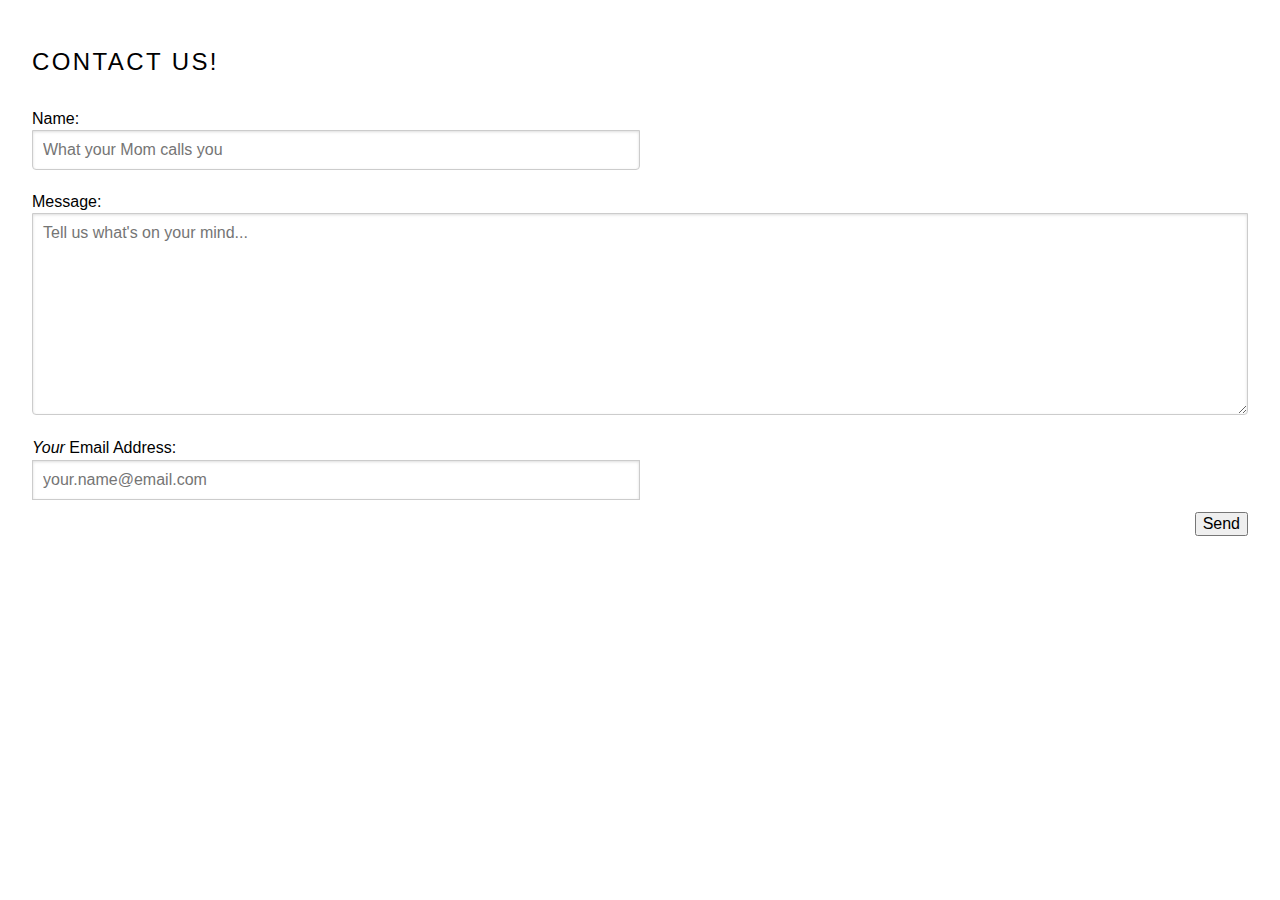
<file: index.html>
<!doctype html>
<html lang="en">
<head>
    <meta charset="utf-8">
    <meta name="viewport" content="width=device-width, initial-scale=1.0">
    <meta name="description" content="contact form example">
  <title>Contact Example</title>
</head>

<body>
  <h2 class="content-head">Contact Us!</h2>


<!-- START HERE -->
   <link rel="stylesheet" href="pure.css">
   <link rel="stylesheet" href="style.css">

   
  <form class="gform pure-form pure-form-stacked" method="POST" data-email="example@email.net"
  action="https://script.google.com/macros/s/AKfycby-zUm78485JgULN-tRtlftxtW-23HKFptWAMax6g/exec">
    <!-- change the form action to your script url -->

    <div class="form-elements">
      <fieldset class="pure-group">
        <label for="name">Name: </label>
        <input id="name" name="name" placeholder="What your Mom calls you" />
      </fieldset>

      <fieldset class="pure-group">
        <label for="message">Message: </label>
        <textarea id="message" name="message" rows="10"
        placeholder="Tell us what's on your mind..."></textarea>
      </fieldset>

      <fieldset class="pure-group">
        <label for="email"><em>Your</em> Email Address:</label>
        <input id="email" name="email" type="email" value=""
        required placeholder="your.name@email.com"/>
        <span class="email-invalid" style="display:none">
          Must be a valid email address</span>
      </fieldset>


      <button >
        Send</button>
    </div>

    <!-- Customise the Thankyou Message People See when they submit the form: -->
    <div class="thankyou_message" style="display:none;">
      <h2><em>Thanks</em> for contacting us!
        We will get back to you soon!</h2>
    </div>

  </form>

  <!-- Submit the Form to Google Using "AJAX" -->
  <script data-cfasync="false" type="text/javascript"
  src="form-submission-handler.js"></script>
<!-- END -->

</body>
</html>
</file>
<file: style.css>
body {
  margin: 2em;
}
aside {
    background: #1f8dd6; /* same color as selected state on site menu */
    padding: 0.3em 1em;
    border-radius: 3px;
    color: #fff;
    margin-bottom: 2em;
}
textarea {
  width: 100%;
}
.content-head {
  font-weight: 400;
  text-transform: uppercase;
  letter-spacing: 0.1em;
  margin: 2em 0 1em;
}
.is-center {
  text-align: center;
}
.button-success {
  color: white;
  border-radius: 4px;
  text-shadow: 0 1px 1px rgba(0, 0, 0, 0.2);
  background: rgb(28, 184, 65); /* this is a green */
}
.button-xlarge {
  font-size: 125%;
}
button {
  float: right;
}
#name, #email {
  width: 50%;
}
</file>
<file: pure.css>
/*!
Pure v1.0.0
Copyright 2013 Yahoo!
Licensed under the BSD License.
https://github.com/yahoo/pure/blob/master/LICENSE.md
*/
/*!
normalize.css v^3.0 | MIT License | git.io/normalize
Copyright (c) Nicolas Gallagher and Jonathan Neal
*/
/*! normalize.css v3.0.3 | MIT License | github.com/necolas/normalize.css */.pure-button:focus,a:active,a:hover{outline:0}.pure-table,table{border-collapse:collapse;border-spacing:0}html{font-family:sans-serif;-ms-text-size-adjust:100%;-webkit-text-size-adjust:100%}body{margin:0}article,aside,details,figcaption,figure,footer,header,hgroup,main,menu,nav,section,summary{display:block}audio,canvas,progress,video{display:inline-block;vertical-align:baseline}audio:not([controls]){display:none;height:0}[hidden],template{display:none}a{background-color:transparent}abbr[title]{border-bottom:1px dotted}b,optgroup,strong{font-weight:700}dfn{font-style:italic}h1{font-size:2em;margin:.67em 0}mark{background:#ff0;color:#000}small{font-size:80%}sub,sup{font-size:75%;line-height:0;position:relative;vertical-align:baseline}sup{top:-.5em}sub{bottom:-.25em}img{border:0}svg:not(:root){overflow:hidden}figure{margin:1em 40px}hr{box-sizing:content-box;height:0}pre,textarea{overflow:auto}code,kbd,pre,samp{font-family:monospace,monospace;font-size:1em}button,input,optgroup,select,textarea{color:inherit;font:inherit;margin:0}.pure-button,input{line-height:normal}button{overflow:visible}button,select{text-transform:none}button,html input[type=button],input[type=reset],input[type=submit]{-webkit-appearance:button;cursor:pointer}button[disabled],html input[disabled]{cursor:default}button::-moz-focus-inner,input::-moz-focus-inner{border:0;padding:0}input[type=checkbox],input[type=radio]{box-sizing:border-box;padding:0}input[type=number]::-webkit-inner-spin-button,input[type=number]::-webkit-outer-spin-button{height:auto}input[type=search]{-webkit-appearance:textfield;box-sizing:content-box}.pure-button,.pure-form input:not([type]),.pure-menu{box-sizing:border-box}input[type=search]::-webkit-search-cancel-button,input[type=search]::-webkit-search-decoration{-webkit-appearance:none}fieldset{border:1px solid silver;margin:0 2px;padding:.35em .625em .75em}legend,td,th{padding:0}legend{border:0}.hidden,[hidden]{display:none!important}.pure-img{max-width:100%;height:auto;display:block}.pure-g{letter-spacing:-.31em;text-rendering:optimizespeed;font-family:FreeSans,Arimo,"Droid Sans",Helvetica,Arial,sans-serif;display:-webkit-box;display:-webkit-flex;display:-ms-flexbox;display:flex;-webkit-flex-flow:row wrap;-ms-flex-flow:row wrap;flex-flow:row wrap;-webkit-align-content:flex-start;-ms-flex-line-pack:start;align-content:flex-start}@media all and (-ms-high-contrast:none),(-ms-high-contrast:active){table .pure-g{display:block}}.opera-only :-o-prefocus,.pure-g{word-spacing:-.43em}.pure-u,.pure-u-1,.pure-u-1-1,.pure-u-1-12,.pure-u-1-2,.pure-u-1-24,.pure-u-1-3,.pure-u-1-4,.pure-u-1-5,.pure-u-1-6,.pure-u-1-8,.pure-u-10-24,.pure-u-11-12,.pure-u-11-24,.pure-u-12-24,.pure-u-13-24,.pure-u-14-24,.pure-u-15-24,.pure-u-16-24,.pure-u-17-24,.pure-u-18-24,.pure-u-19-24,.pure-u-2-24,.pure-u-2-3,.pure-u-2-5,.pure-u-20-24,.pure-u-21-24,.pure-u-22-24,.pure-u-23-24,.pure-u-24-24,.pure-u-3-24,.pure-u-3-4,.pure-u-3-5,.pure-u-3-8,.pure-u-4-24,.pure-u-4-5,.pure-u-5-12,.pure-u-5-24,.pure-u-5-5,.pure-u-5-6,.pure-u-5-8,.pure-u-6-24,.pure-u-7-12,.pure-u-7-24,.pure-u-7-8,.pure-u-8-24,.pure-u-9-24{letter-spacing:normal;word-spacing:normal;vertical-align:top;text-rendering:auto;display:inline-block;zoom:1}.pure-g [class*=pure-u]{font-family:sans-serif}.pure-u-1-24{width:4.1667%}.pure-u-1-12,.pure-u-2-24{width:8.3333%}.pure-u-1-8,.pure-u-3-24{width:12.5%}.pure-u-1-6,.pure-u-4-24{width:16.6667%}.pure-u-1-5{width:20%}.pure-u-5-24{width:20.8333%}.pure-u-1-4,.pure-u-6-24{width:25%}.pure-u-7-24{width:29.1667%}.pure-u-1-3,.pure-u-8-24{width:33.3333%}.pure-u-3-8,.pure-u-9-24{width:37.5%}.pure-u-2-5{width:40%}.pure-u-10-24,.pure-u-5-12{width:41.6667%}.pure-u-11-24{width:45.8333%}.pure-u-1-2,.pure-u-12-24{width:50%}.pure-u-13-24{width:54.1667%}.pure-u-14-24,.pure-u-7-12{width:58.3333%}.pure-u-3-5{width:60%}.pure-u-15-24,.pure-u-5-8{width:62.5%}.pure-u-16-24,.pure-u-2-3{width:66.6667%}.pure-u-17-24{width:70.8333%}.pure-u-18-24,.pure-u-3-4{width:75%}.pure-u-19-24{width:79.1667%}.pure-u-4-5{width:80%}.pure-u-20-24,.pure-u-5-6{width:83.3333%}.pure-u-21-24,.pure-u-7-8{width:87.5%}.pure-u-11-12,.pure-u-22-24{width:91.6667%}.pure-u-23-24{width:95.8333%}.pure-u-1,.pure-u-1-1,.pure-u-24-24,.pure-u-5-5{width:100%}.pure-button{display:inline-block;zoom:1;white-space:nowrap;vertical-align:middle;text-align:center;cursor:pointer;-webkit-user-drag:none;-webkit-user-select:none;-moz-user-select:none;-ms-user-select:none;user-select:none}.pure-button::-moz-focus-inner{padding:0;border:0}.pure-button-group{letter-spacing:-.31em;text-rendering:optimizespeed}.opera-only :-o-prefocus,.pure-button-group{word-spacing:-.43em}.pure-button{font-family:inherit;font-size:100%;padding:.5em 1em;color:#444;color:rgba(0,0,0,.8);border:1px solid #999;border:transparent;background-color:#E6E6E6;text-decoration:none;border-radius:2px}.pure-button-hover,.pure-button:focus,.pure-button:hover{filter:alpha(opacity=90);background-image:-webkit-linear-gradient(transparent,rgba(0,0,0,.05) 40%,rgba(0,0,0,.1));background-image:linear-gradient(transparent,rgba(0,0,0,.05) 40%,rgba(0,0,0,.1))}.pure-button-active,.pure-button:active{box-shadow:0 0 0 1px rgba(0,0,0,.15) inset,0 0 6px rgba(0,0,0,.2) inset;border-color:#000\9}.pure-button-disabled,.pure-button-disabled:active,.pure-button-disabled:focus,.pure-button-disabled:hover,.pure-button[disabled]{border:none;background-image:none;filter:alpha(opacity=40);opacity:.4;cursor:not-allowed;box-shadow:none;pointer-events:none}.pure-button-hidden{display:none}.pure-button-primary,.pure-button-selected,a.pure-button-primary,a.pure-button-selected{background-color:#0078e7;color:#fff}.pure-button-group .pure-button{letter-spacing:normal;word-spacing:normal;vertical-align:top;text-rendering:auto;margin:0;border-radius:0;border-right:1px solid #111;border-right:1px solid rgba(0,0,0,.2)}.pure-button-group .pure-button:first-child{border-top-left-radius:2px;border-bottom-left-radius:2px}.pure-button-group .pure-button:last-child{border-top-right-radius:2px;border-bottom-right-radius:2px;border-right:none}.pure-form input[type=password],.pure-form input[type=email],.pure-form input[type=url],.pure-form input[type=date],.pure-form input[type=month],.pure-form input[type=time],.pure-form input[type=datetime],.pure-form input[type=datetime-local],.pure-form input[type=week],.pure-form input[type=tel],.pure-form input[type=color],.pure-form input[type=number],.pure-form input[type=search],.pure-form input[type=text],.pure-form select,.pure-form textarea{padding:.5em .6em;display:inline-block;border:1px solid #ccc;box-shadow:inset 0 1px 3px #ddd;border-radius:4px;vertical-align:middle;box-sizing:border-box}.pure-form input:not([type]){padding:.5em .6em;display:inline-block;border:1px solid #ccc;box-shadow:inset 0 1px 3px #ddd;border-radius:4px}.pure-form input[type=color]{padding:.2em .5em}.pure-form input:not([type]):focus,.pure-form input[type=password]:focus,.pure-form input[type=email]:focus,.pure-form input[type=url]:focus,.pure-form input[type=date]:focus,.pure-form input[type=month]:focus,.pure-form input[type=time]:focus,.pure-form input[type=datetime]:focus,.pure-form input[type=datetime-local]:focus,.pure-form input[type=week]:focus,.pure-form input[type=tel]:focus,.pure-form input[type=color]:focus,.pure-form input[type=number]:focus,.pure-form input[type=search]:focus,.pure-form input[type=text]:focus,.pure-form select:focus,.pure-form textarea:focus{outline:0;border-color:#129FEA}.pure-form input[type=file]:focus,.pure-form input[type=checkbox]:focus,.pure-form input[type=radio]:focus{outline:#129FEA auto 1px}.pure-form .pure-checkbox,.pure-form .pure-radio{margin:.5em 0;display:block}.pure-form input:not([type])[disabled],.pure-form input[type=password][disabled],.pure-form input[type=email][disabled],.pure-form input[type=url][disabled],.pure-form input[type=date][disabled],.pure-form input[type=month][disabled],.pure-form input[type=time][disabled],.pure-form input[type=datetime][disabled],.pure-form input[type=datetime-local][disabled],.pure-form input[type=week][disabled],.pure-form input[type=tel][disabled],.pure-form input[type=color][disabled],.pure-form input[type=number][disabled],.pure-form input[type=search][disabled],.pure-form input[type=text][disabled],.pure-form select[disabled],.pure-form textarea[disabled]{cursor:not-allowed;background-color:#eaeded;color:#cad2d3}.pure-form input[readonly],.pure-form select[readonly],.pure-form textarea[readonly]{background-color:#eee;color:#777;border-color:#ccc}.pure-form input:focus:invalid,.pure-form select:focus:invalid,.pure-form textarea:focus:invalid{color:#b94a48;border-color:#e9322d}.pure-form input[type=file]:focus:invalid:focus,.pure-form input[type=checkbox]:focus:invalid:focus,.pure-form input[type=radio]:focus:invalid:focus{outline-color:#e9322d}.pure-form select{height:2.25em;border:1px solid #ccc;background-color:#fff}.pure-form select[multiple]{height:auto}.pure-form label{margin:.5em 0 .2em}.pure-form fieldset{margin:0;padding:.35em 0 .75em;border:0}.pure-form legend{display:block;width:100%;padding:.3em 0;margin-bottom:.3em;color:#333;border-bottom:1px solid #e5e5e5}.pure-form-stacked input:not([type]),.pure-form-stacked input[type=password],.pure-form-stacked input[type=email],.pure-form-stacked input[type=url],.pure-form-stacked input[type=date],.pure-form-stacked input[type=month],.pure-form-stacked input[type=time],.pure-form-stacked input[type=datetime],.pure-form-stacked input[type=datetime-local],.pure-form-stacked input[type=week],.pure-form-stacked input[type=tel],.pure-form-stacked input[type=color],.pure-form-stacked input[type=file],.pure-form-stacked input[type=number],.pure-form-stacked input[type=search],.pure-form-stacked input[type=text],.pure-form-stacked label,.pure-form-stacked select,.pure-form-stacked textarea{display:block;margin:.25em 0}.pure-form-aligned .pure-help-inline,.pure-form-aligned input,.pure-form-aligned select,.pure-form-aligned textarea,.pure-form-message-inline{display:inline-block;vertical-align:middle}.pure-form-aligned textarea{vertical-align:top}.pure-form-aligned .pure-control-group{margin-bottom:.5em}.pure-form-aligned .pure-control-group label{text-align:right;display:inline-block;vertical-align:middle;width:10em;margin:0 1em 0 0}.pure-form-aligned .pure-controls{margin:1.5em 0 0 11em}.pure-form .pure-input-rounded,.pure-form input.pure-input-rounded{border-radius:2em;padding:.5em 1em}.pure-form .pure-group fieldset{margin-bottom:10px}.pure-form .pure-group input,.pure-form .pure-group textarea{display:block;padding:10px;margin:0 0 -1px;border-radius:0;position:relative;top:-1px}.pure-form .pure-group input:focus,.pure-form .pure-group textarea:focus{z-index:3}.pure-form .pure-group input:first-child,.pure-form .pure-group textarea:first-child{top:1px;border-radius:4px 4px 0 0;margin:0}.pure-form .pure-group input:first-child:last-child,.pure-form .pure-group textarea:first-child:last-child{top:1px;border-radius:4px;margin:0}.pure-form .pure-group input:last-child,.pure-form .pure-group textarea:last-child{top:-2px;border-radius:0 0 4px 4px;margin:0}.pure-form .pure-group button{margin:.35em 0}.pure-form .pure-input-1{width:100%}.pure-form .pure-input-3-4{width:75%}.pure-form .pure-input-2-3{width:66%}.pure-form .pure-input-1-2{width:50%}.pure-form .pure-input-1-3{width:33%}.pure-form .pure-input-1-4{width:25%}.pure-form .pure-help-inline,.pure-form-message-inline{display:inline-block;padding-left:.3em;color:#666;vertical-align:middle;font-size:.875em}.pure-form-message{display:block;color:#666;font-size:.875em}@media only screen and (max-width :480px){.pure-form button[type=submit]{margin:.7em 0 0}.pure-form input:not([type]),.pure-form input[type=password],.pure-form input[type=email],.pure-form input[type=url],.pure-form input[type=date],.pure-form input[type=month],.pure-form input[type=time],.pure-form input[type=datetime],.pure-form input[type=datetime-local],.pure-form input[type=week],.pure-form input[type=tel],.pure-form input[type=color],.pure-form input[type=number],.pure-form input[type=search],.pure-form input[type=text],.pure-form label{margin-bottom:.3em;display:block}.pure-group input:not([type]),.pure-group input[type=password],.pure-group input[type=email],.pure-group input[type=url],.pure-group input[type=date],.pure-group input[type=month],.pure-group input[type=time],.pure-group input[type=datetime],.pure-group input[type=datetime-local],.pure-group input[type=week],.pure-group input[type=tel],.pure-group input[type=color],.pure-group input[type=number],.pure-group input[type=search],.pure-group input[type=text]{margin-bottom:0}.pure-form-aligned .pure-control-group label{margin-bottom:.3em;text-align:left;display:block;width:100%}.pure-form-aligned .pure-controls{margin:1.5em 0 0}.pure-form .pure-help-inline,.pure-form-message,.pure-form-message-inline{display:block;font-size:.75em;padding:.2em 0 .8em}}.pure-menu-fixed{position:fixed;left:0;top:0;z-index:3}.pure-menu-item,.pure-menu-list{position:relative}.pure-menu-list{list-style:none;margin:0;padding:0}.pure-menu-item{padding:0;margin:0;height:100%}.pure-menu-heading,.pure-menu-link{display:block;text-decoration:none;white-space:nowrap}.pure-menu-horizontal{width:100%;white-space:nowrap}.pure-menu-horizontal .pure-menu-list{display:inline-block}.pure-menu-horizontal .pure-menu-heading,.pure-menu-horizontal .pure-menu-item,.pure-menu-horizontal .pure-menu-separator{display:inline-block;zoom:1;vertical-align:middle}.pure-menu-item .pure-menu-item{display:block}.pure-menu-children{display:none;position:absolute;left:100%;top:0;margin:0;padding:0;z-index:3}.pure-menu-horizontal .pure-menu-children{left:0;top:auto;width:inherit}.pure-menu-active>.pure-menu-children,.pure-menu-allow-hover:hover>.pure-menu-children{display:block;position:absolute}.pure-menu-has-children>.pure-menu-link:after{padding-left:.5em;content:"\25B8";font-size:small}.pure-menu-horizontal .pure-menu-has-children>.pure-menu-link:after{content:"\25BE"}.pure-menu-scrollable{overflow-y:scroll;overflow-x:hidden}.pure-menu-scrollable .pure-menu-list{display:block}.pure-menu-horizontal.pure-menu-scrollable .pure-menu-list{display:inline-block}.pure-menu-horizontal.pure-menu-scrollable{white-space:nowrap;overflow-y:hidden;overflow-x:auto;-ms-overflow-style:none;-webkit-overflow-scrolling:touch;padding:.5em 0}.pure-menu-horizontal.pure-menu-scrollable::-webkit-scrollbar{display:none}.pure-menu-horizontal .pure-menu-children .pure-menu-separator,.pure-menu-separator{background-color:#ccc;height:1px;margin:.3em 0}.pure-menu-horizontal .pure-menu-separator{width:1px;height:1.3em;margin:0 .3em}.pure-menu-horizontal .pure-menu-children .pure-menu-separator{display:block;width:auto}.pure-menu-heading{text-transform:uppercase;color:#565d64}.pure-menu-link{color:#777}.pure-menu-children{background-color:#fff}.pure-menu-disabled,.pure-menu-heading,.pure-menu-link{padding:.5em 1em}.pure-menu-disabled{opacity:.5}.pure-menu-disabled .pure-menu-link:hover{background-color:transparent}.pure-menu-active>.pure-menu-link,.pure-menu-link:focus,.pure-menu-link:hover{background-color:#eee}.pure-menu-selected .pure-menu-link,.pure-menu-selected .pure-menu-link:visited{color:#000}.pure-table{empty-cells:show;border:1px solid #cbcbcb}.pure-table caption{color:#000;font:italic 85%/1 arial,sans-serif;padding:1em 0;text-align:center}.pure-table td,.pure-table th{border-left:1px solid #cbcbcb;border-width:0 0 0 1px;font-size:inherit;margin:0;overflow:visible;padding:.5em 1em}.pure-table td:first-child,.pure-table th:first-child{border-left-width:0}.pure-table thead{background-color:#e0e0e0;color:#000;text-align:left;vertical-align:bottom}.pure-table td{background-color:transparent}.pure-table-odd td,.pure-table-striped tr:nth-child(2n-1) td{background-color:#f2f2f2}.pure-table-bordered td{border-bottom:1px solid #cbcbcb}.pure-table-bordered tbody>tr:last-child>td{border-bottom-width:0}.pure-table-horizontal td,.pure-table-horizontal th{border-width:0 0 1px;border-bottom:1px solid #cbcbcb}.pure-table-horizontal tbody>tr:last-child>td{border-bottom-width:0}
</file>
